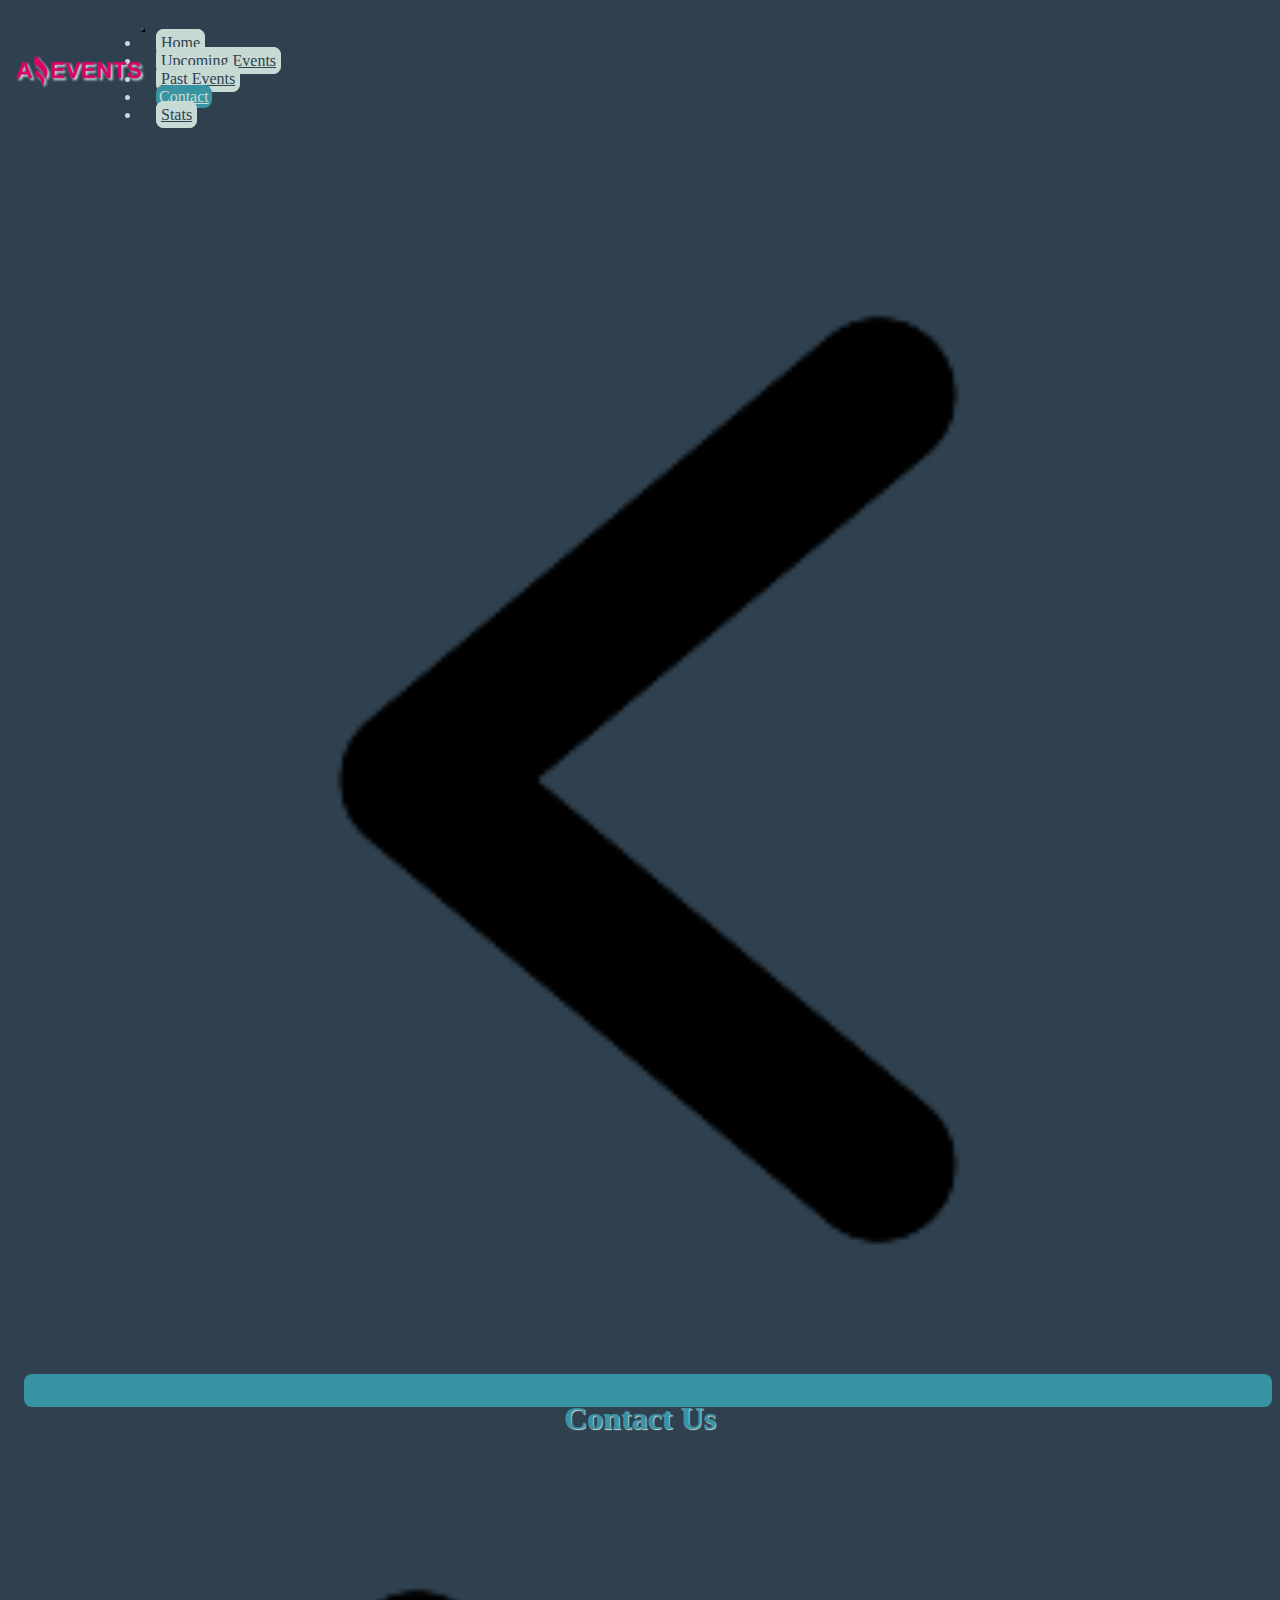
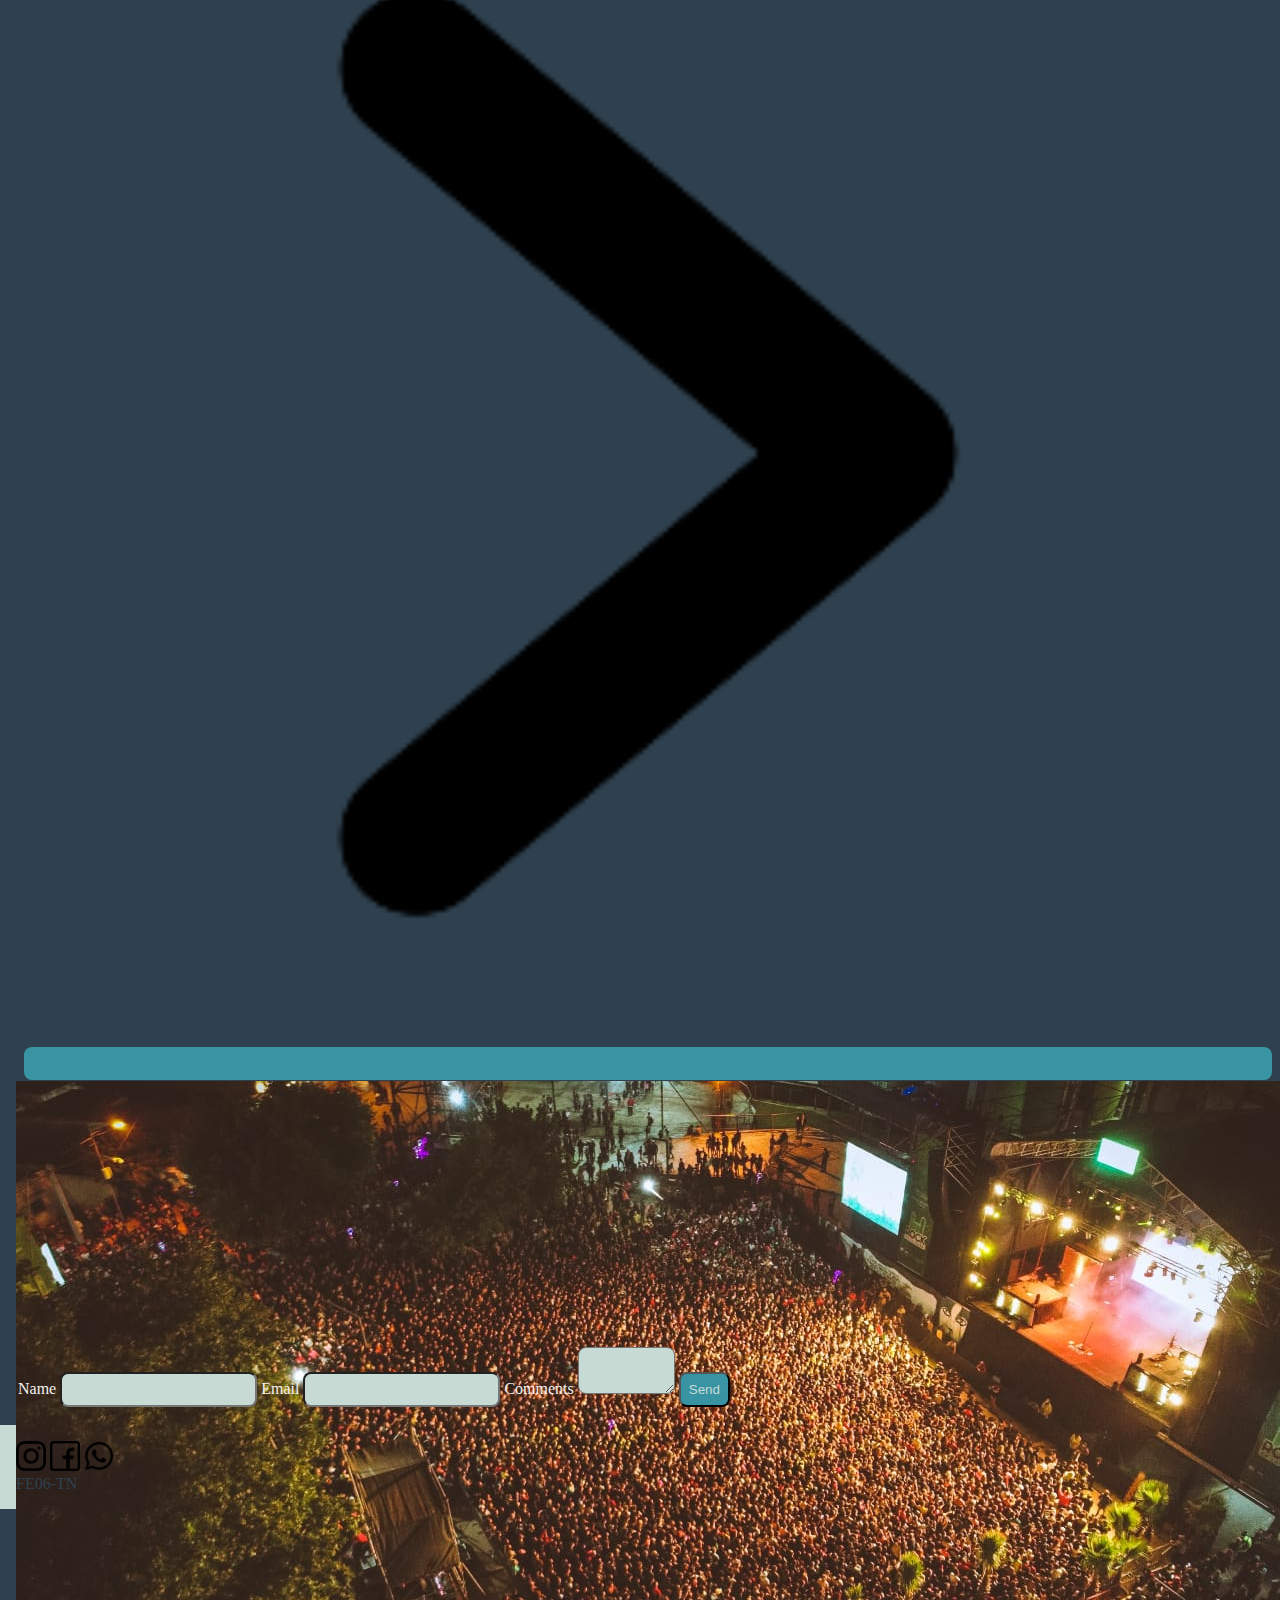
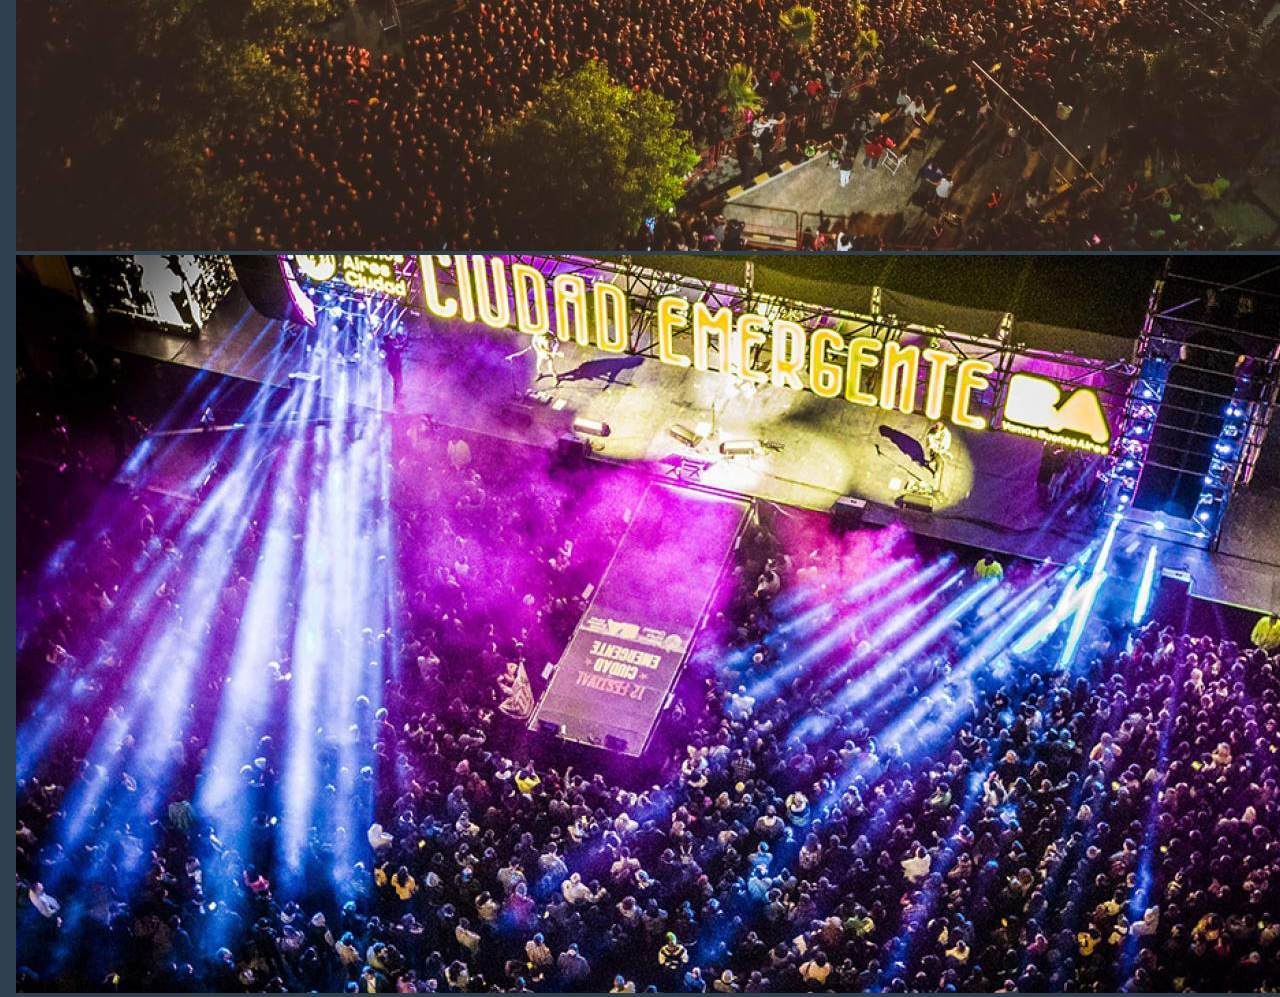
<file: pages/contact.html>
<!DOCTYPE html>
<html lang="en">
	<head>
		<meta charset="utf-8">
		<meta name="viewport" content="width=device-width, initial-scale=1">
		<title>Contact</title>
		<link
			rel="icon"
			type="image/png"
			href="../assets/img/logoAmazingEvents.png">
		<link
			href="https://cdn.jsdelivr.net/npm/bootstrap@5.3.0-alpha1/dist/css/bootstrap.min.css"
			rel="stylesheet"
			integrity="sha384-GLhlTQ8iRABdZLl6O3oVMWSktQOp6b7In1Zl3/Jr59b6EGGoI1aFkw7cmDA6j6gD"
			crossorigin="anonymous">
		<link rel="stylesheet" href="../assets/styles/styles.css">
	</head>
	<body>
		<header class="d-flex justify-content-between">
			<img src="../assets/img/logoAmazingEvents.png" alt="logo" class="logo">
			<nav class="navbar navbar-expand-lg">
				<div class="container-fluid">
					<div class="d-flex">
						<button
							class="navbar-toggler"
							type="button"
							data-bs-toggle="collapse"
							data-bs-target="#navbarNav"
							aria-controls="navbarNav"
							aria-expanded="false"
							aria-label="Toggle navigation">
							<span class="navbar-toggler-icon"></span>
						</button>
						<div
							class="collapse navbar-collapse align-items-end"
							id="navbarNav">
							<ul class="navbar-nav">
								<li class="nav-item">
									<a class="nav-link" href="../index.html">Home</a>
								</li>
								<li class="nav-item">
									<a class="nav-link" href="./upcomingEvents.html">Upcoming Events</a>
								</li>
								<li class="nav-item">
									<a class="nav-link" href="./pastEvents.html">Past Events</a>
								</li>
								<li class="nav-item">
									<a class="nav-link active" href="#">Contact</a>
								</li>
								<li class="nav-item">
									<a class="nav-link" href="./stats.html">Stats</a>
								</li>
							</ul>
						</div>
					</div>
				</div>
			</nav>
			<!-- <nav class="navbar">
        <a class="nav-link" href="../index.html">Home</a>
        <a class="nav-link" href="./upcomingEvents.html">Upcoming Events</a>
        <a class="nav-link" href="./pastEvents.html">Past Events</a>
        <a class="nav-link" href="#">Contact</a>
        <a class="nav-link" href="./stats.html">Stats</a>
      	</nav> -->
		</header>

		<main>
			<div class="d-flex justify-content-between align-items-center
				container-flechas">
				<a href="./pastEvents.html" class="flechaBtn"><img
						src="../assets/img/arrow.png" id="flechaIzq" alt="indicador"></a>
				<h1>Contact Us</h1>
				<a href="./stats.html" class="flechaBtn"><img src="../assets/img/arrow.png"
						id="flechaDer" alt="indicador"></a>
			</div>
			<section
				id="carouselExampleSlidesOnly"
				class="carousel slide"
				data-bs-ride="carousel">
				<div class="carousel-inner">
					<div class="carousel-item active">
						<img
							src="../assets/img/uno.jpg"
							class="d-block w-100"
							alt="carousel1">
					</div>
					<div class="carousel-item">
						<img
							src="../assets/img/dos.jpg"
							class="d-block w-100"
							alt="carousel2">
					</div>
				</div>
			</section>

			<form action="#" class="d-flex justify-content-center">
				<fieldset
					class="form-contact d-flex justify-content-center flex-column gap-2 p-1">
					<label for="name">Name</label>
					<input type="text" name="name" id="name">
					<label for="email">Email</label>
					<input type="email" id="email">
					<label for="comments">Comments</label>
					<textarea name="comments" id="comments" cols="10" rows="3"></textarea>
					<input class="submitContact" type="submit" id="enviar" value="Send">
				</fieldset>
			</form>
		</main>

		<footer class="d-flex align-items-center justify-content-between mt-5">
			<div>
				<img src="../assets/img/instagram.png" alt="instagram">
				<img src="../assets/img/facebook.png" alt="facebook">
				<img src="../assets/img/whatsapp.png" alt="whatsapp">
			</div>
			<p>FE06-TN</p>
		</footer>
		<!--Javascript-->
		<script
			src="https://cdn.jsdelivr.net/npm/bootstrap@5.3.0-alpha1/dist/js/bootstrap.bundle.min.js"
			integrity="sha384-w76AqPfDkMBDXo30jS1Sgez6pr3x5MlQ1ZAGC+nuZB+EYdgRZgiwxhTBTkF7CXvN"
			crossorigin="anonymous"></script>
	</body>
</html>
</file>
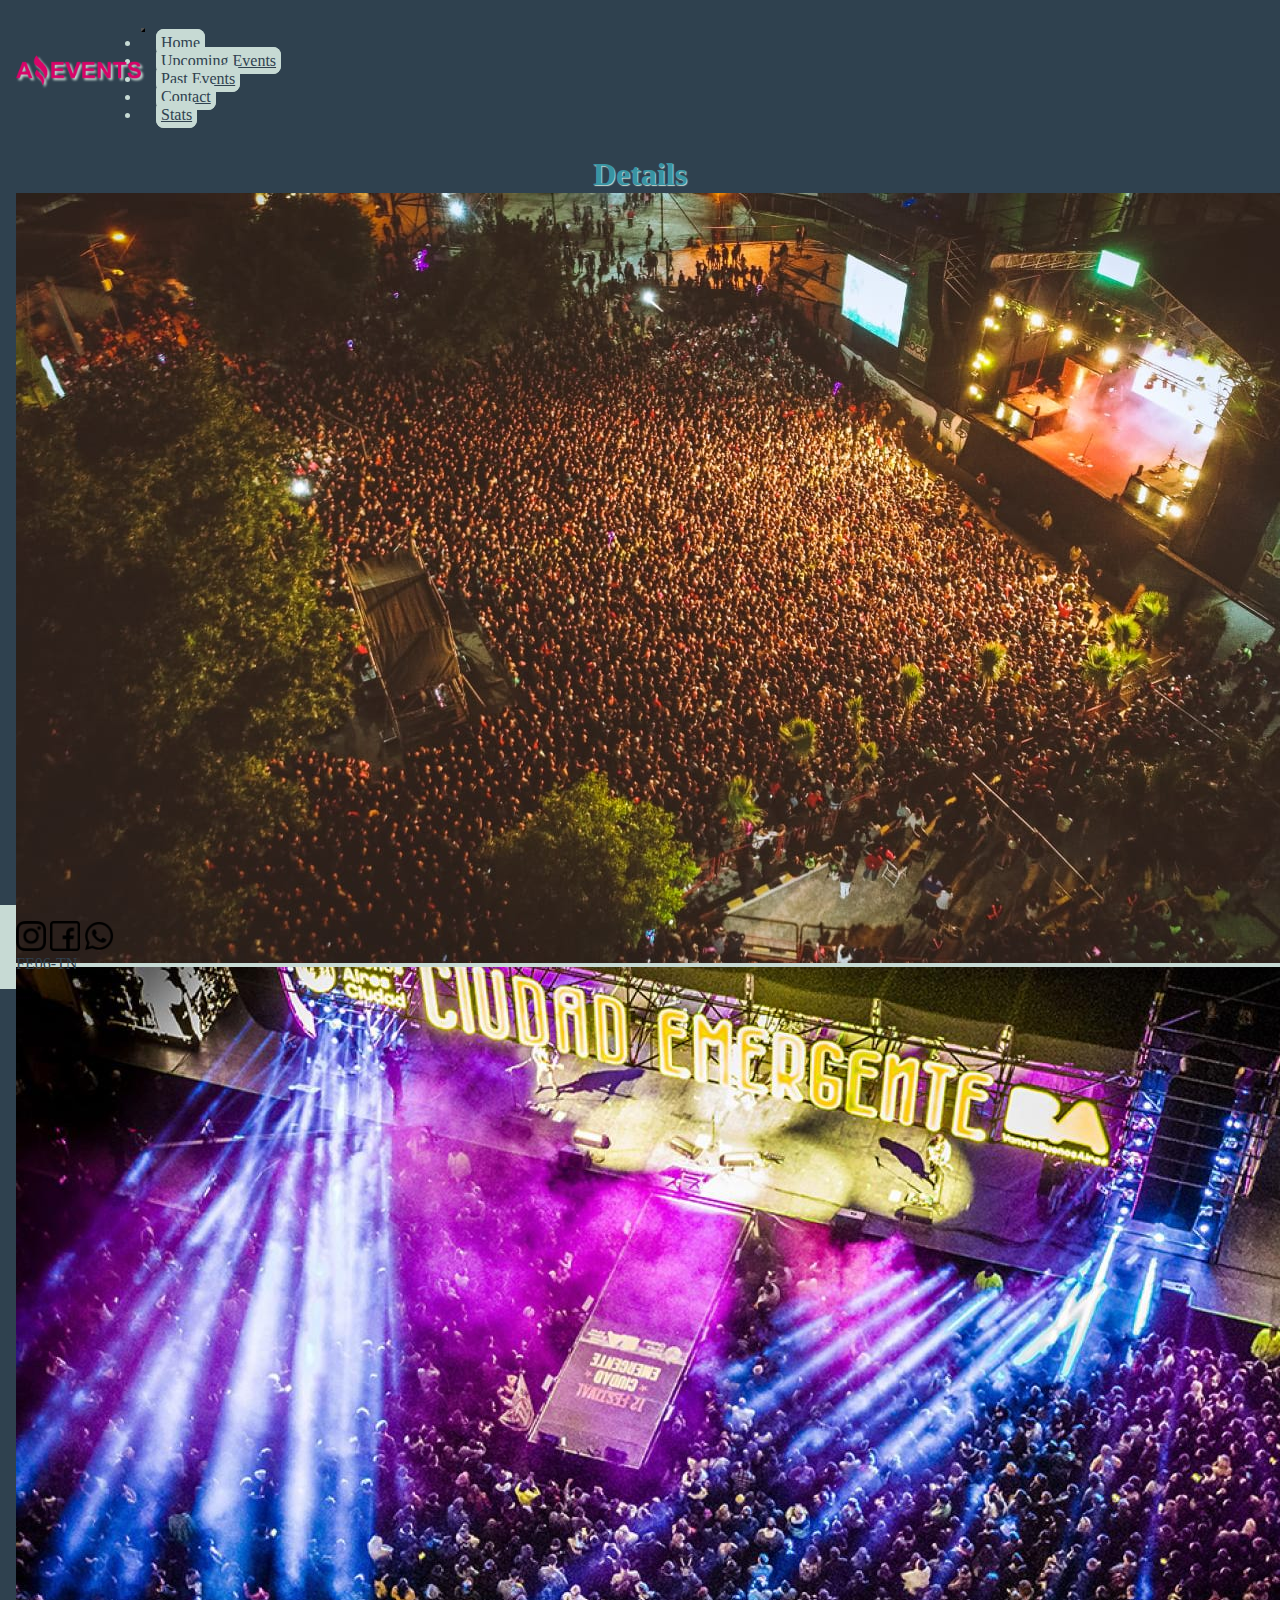
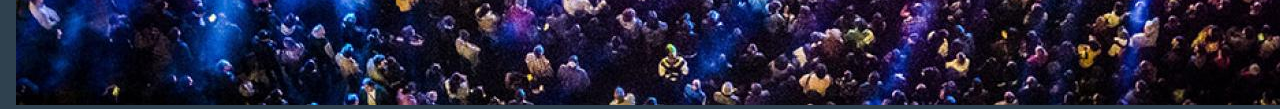
<file: pages/details.html>
<!doctype html>
<html lang="en">
	<head>
		<meta charset="utf-8">
		<meta name="viewport" content="width=device-width, initial-scale=1">
		<title>Details</title>
		<link rel="icon" type="image/png" href="../assets/img/logoAmazingEvents.png">
		<link
			href="https://cdn.jsdelivr.net/npm/bootstrap@5.3.0-alpha1/dist/css/bootstrap.min.css"
			rel="stylesheet"
			integrity="sha384-GLhlTQ8iRABdZLl6O3oVMWSktQOp6b7In1Zl3/Jr59b6EGGoI1aFkw7cmDA6j6gD"
			crossorigin="anonymous">
		<link rel="stylesheet" href="../assets/styles/styles.css">
	</head>
	<body>
		<header class="d-flex justify-content-between">
			<img src="../assets/img/logoAmazingEvents.png" alt="logo"
				class="logo">
			<nav class="navbar navbar-expand-lg ">
				<div class="container-fluid">
					<div class="d-flex">
						<button class="navbar-toggler" type="button" data-bs-toggle="collapse"
							data-bs-target="#navbarNav"
							aria-controls="navbarNav" aria-expanded="false" aria-label="Toggle
							navigation">
							<span class="navbar-toggler-icon"></span>
						</button>
						<div class="collapse navbar-collapse align-items-end" id="navbarNav">
							<ul class="navbar-nav">
								<li class="nav-item">
									<a class="nav-link" href="../index.html">Home</a>
								</li>
								<li class="nav-item">
									<a class="nav-link" href="./upcomingEvents.html">Upcoming Events</a>
								</li>
								<li class="nav-item">
									<a class="nav-link" href="./pastEvents.html">Past Events</a>
								</li>
								<li class="nav-item">
									<a class="nav-link" href="./contact.html">Contact</a>
								</li>
								<li class="nav-item">
									<a class="nav-link" href="./stats.html">Stats</a>
								</li>
							</ul>
						</div>
					</div>
				</div>
			</nav>
			<!--  <nav class="navbar">
                <a class="nav-link" href="../index.html">Home</a>
                <a class="nav-link" href="./upcomingEvents.html">Upcoming Events</a>
                <a class="nav-link" href="./pastEvents.html">Past Events</a>
                <a class="nav-link" href="./contact.html">Contact</a>
                <a class="nav-link" href="./stats.html">Stats</a>
            </nav> -->
		</header>
		<main class="d-flex flex-column">
			<section id="carouselExampleSlidesOnly" class="carousel slide
				banner" data-bs-ride="carousel">
				<h1>Details</h1>
				<div class="carousel-inner">
					<div class="carousel-item active">
						<img src="../assets/img/uno.jpg"
							class="d-block w-100" alt="carousel1">
					</div>
					<div class="carousel-item">
						<img src="../assets/img/dos.jpg" class="d-block
							w-100" alt="carousel2">
					</div>
				</div>
			</section>
			<section class="d-flex justify-content-center">
				<div class="my-5 details d-flex justify-content-around
					align-items-center" id="details-conteiner">
					<!-- <img src="../assets/img/music_Concert.jpg" alt="musical">
					<div>
						<h2>Card Title</h2>
						<p>Lorem ipsum dolor sit amet consectetur adipisicing
							elit. Quibusdam, quas.</p>
						<p>Lorem ipsum dolor sit amet consectetur adipisicing
							elit. Quibusdam, quas.</p>
						<p>Lorem ipsum dolor sit amet consectetur adipisicing
							elit. Quibusdam, quas.</p>
					</div> -->
				</div>
			</section>
		</main>
		<footer class="d-flex align-items-center justify-content-between
			mt-5">
			<div>
				<img src="../assets/img/instagram.png" alt="instagram">
				<img src="../assets/img/facebook.png" alt="facebook">
				<img src="../assets/img/whatsapp.png" alt="whatsapp">
			</div>
			<p>FE06-TN</p>
		</footer>
		<!--Javascript-->
		<script
			src="https://cdn.jsdelivr.net/npm/bootstrap@5.3.0-alpha1/dist/js/bootstrap.bundle.min.js"
			integrity="sha384-w76AqPfDkMBDXo30jS1Sgez6pr3x5MlQ1ZAGC+nuZB+EYdgRZgiwxhTBTkF7CXvN"
			crossorigin="anonymous"></script>
		<script type="module" src="../assets/js/details.js"></script>
	</body>
</html>
</file>
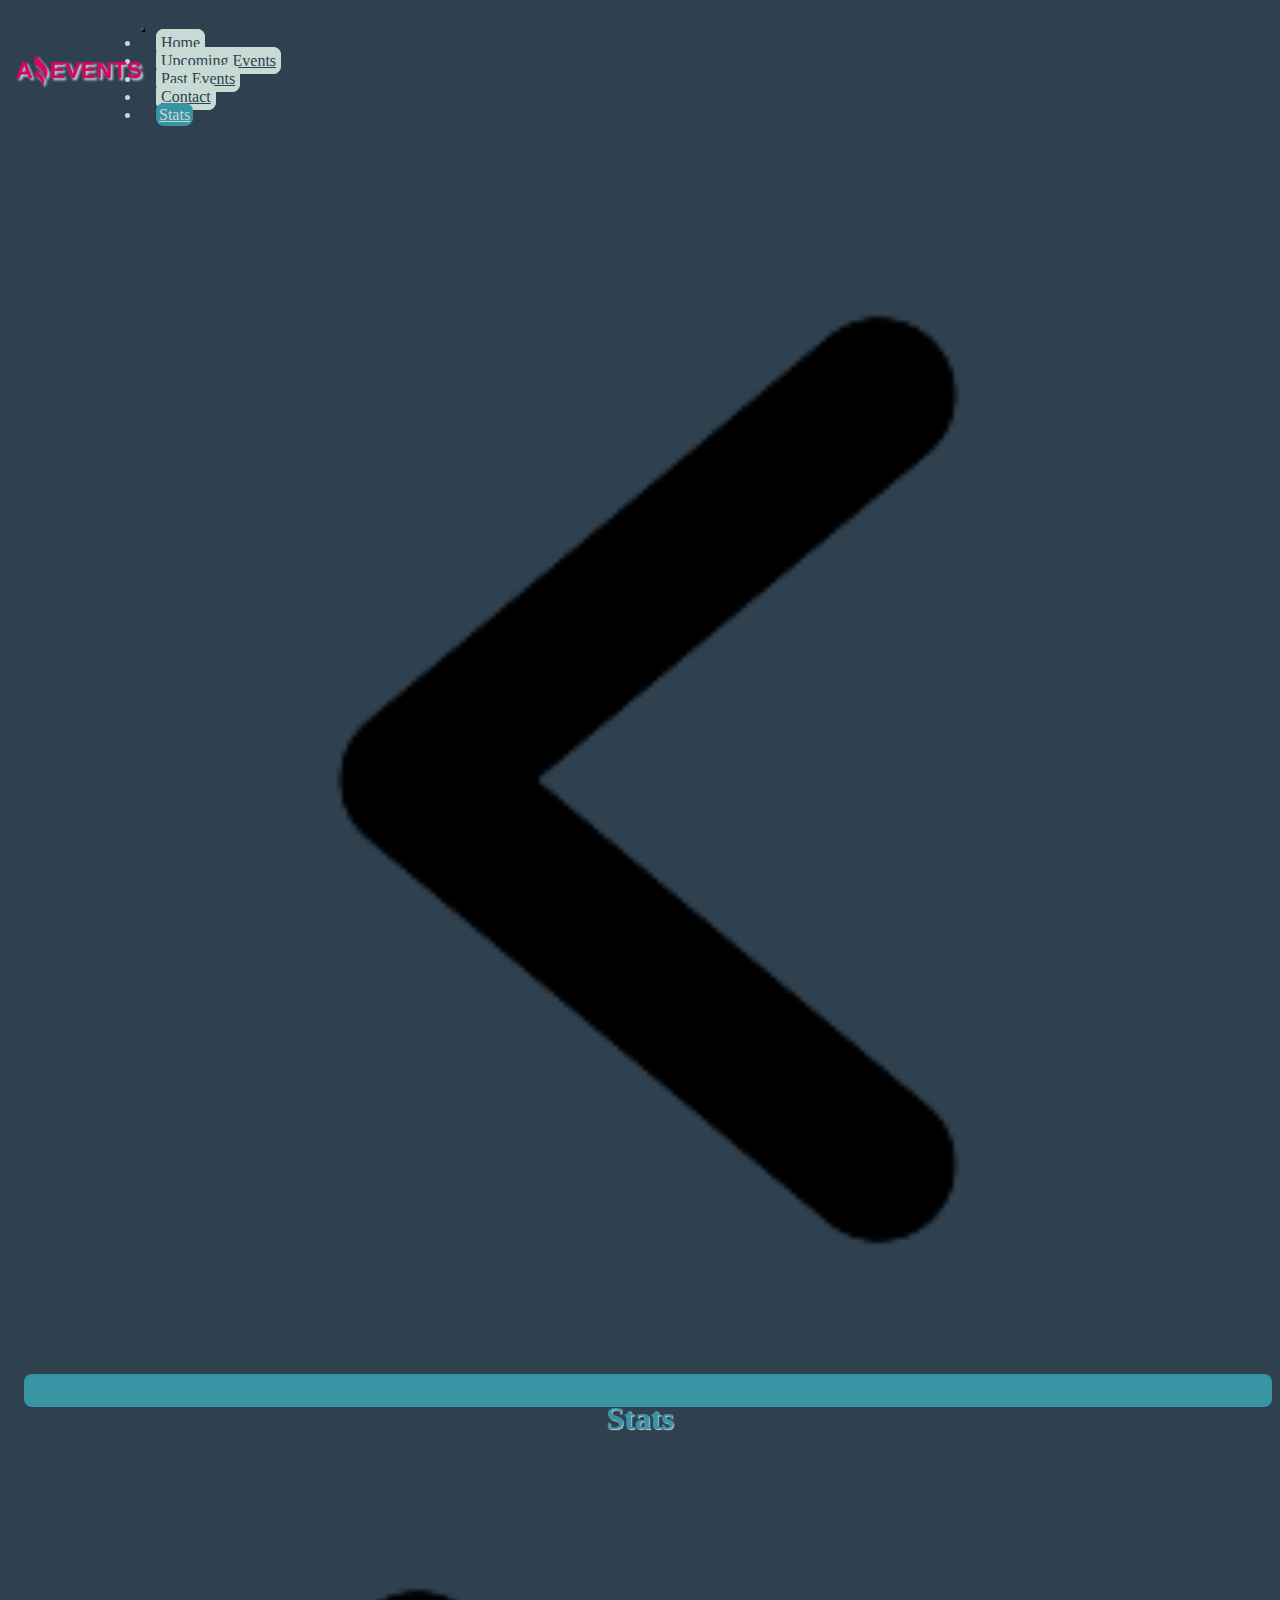
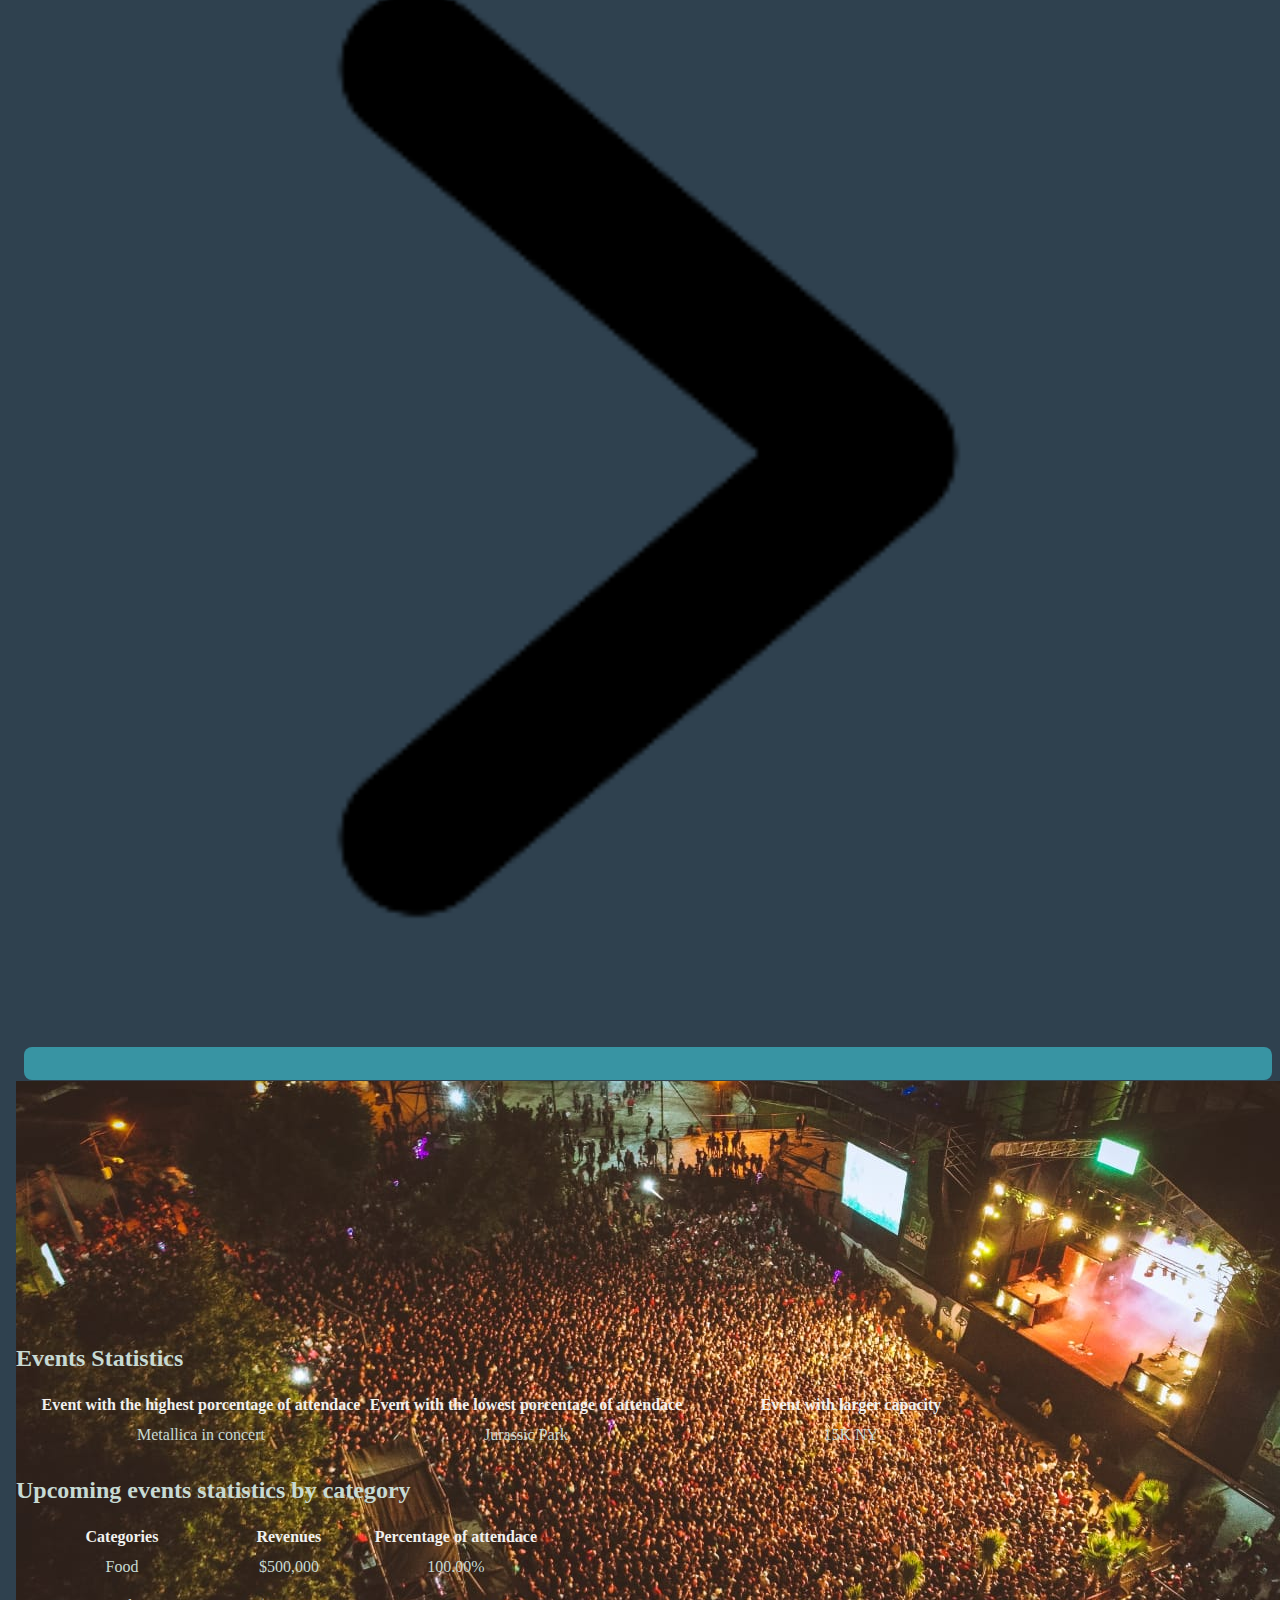
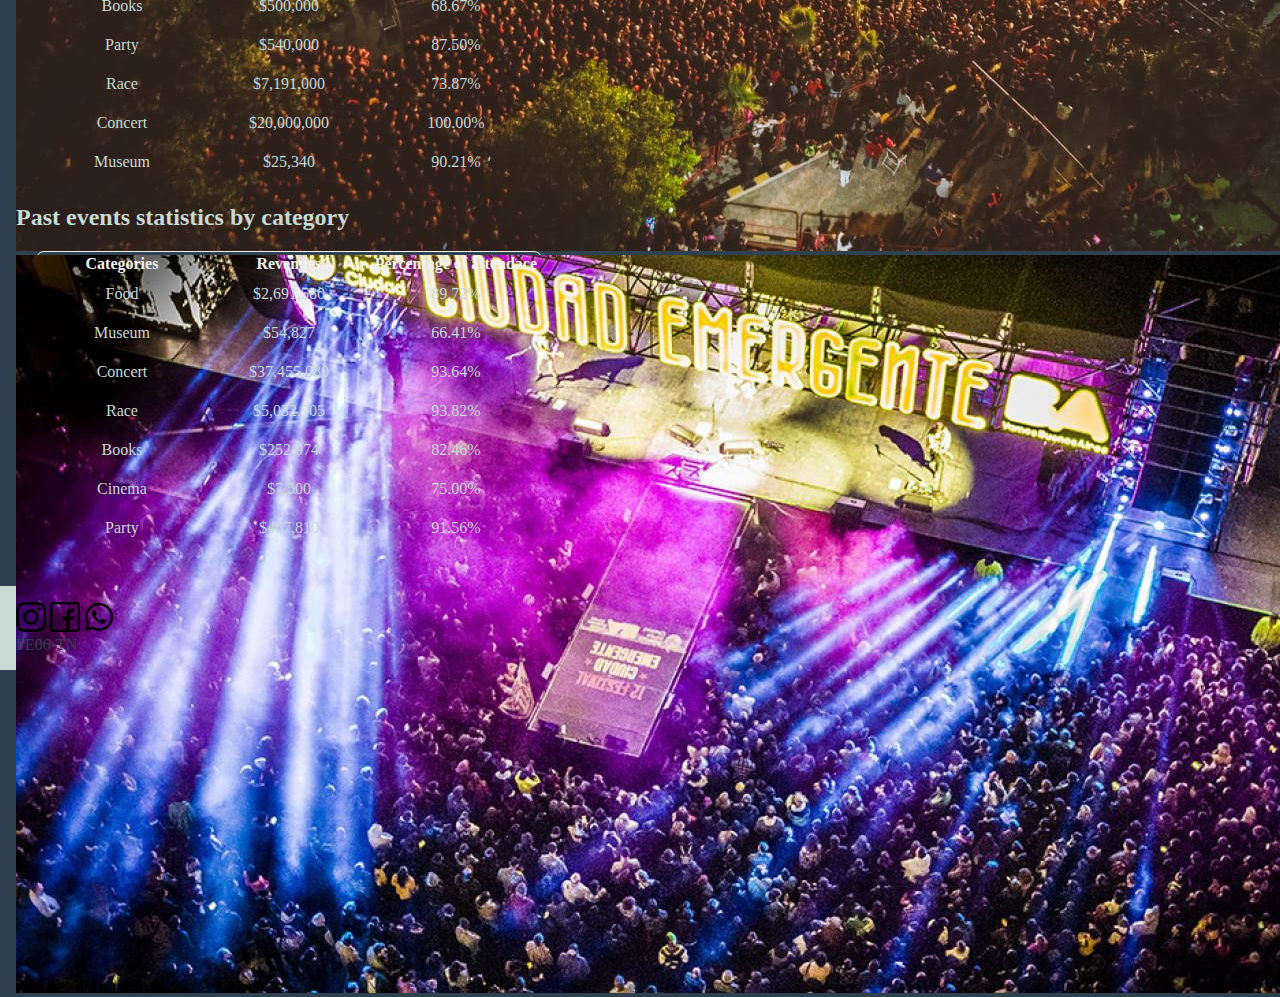
<file: pages/stats.html>
<!doctype html>
<html lang="en">
	<head>
		<meta charset="utf-8">
		<meta name="viewport" content="width=device-width, initial-scale=1">
		<title>Stats</title>
		<link rel="icon" type="image/png" href="../assets/img/logoAmazingEvents.png">
		<link
			href="https://cdn.jsdelivr.net/npm/bootstrap@5.3.0-alpha1/dist/css/bootstrap.min.css"
			rel="stylesheet"
			integrity="sha384-GLhlTQ8iRABdZLl6O3oVMWSktQOp6b7In1Zl3/Jr59b6EGGoI1aFkw7cmDA6j6gD"
			crossorigin="anonymous">
		<link rel="stylesheet" href="../assets/styles/styles.css">
	</head>
	<body>
		<header class="d-flex justify-content-between">
			<img src="../assets/img/logoAmazingEvents.png" alt="logo" class="logo">
			<nav class="navbar navbar-expand-lg ">
				<div class="container-fluid">
					<div class="d-flex">
						<button class="navbar-toggler" type="button" data-bs-toggle="collapse"
							data-bs-target="#navbarNav"
							aria-controls="navbarNav" aria-expanded="false" aria-label="Toggle
							navigation">
							<span class="navbar-toggler-icon"></span>
						</button>
						<div class="collapse navbar-collapse align-items-end" id="navbarNav">
							<ul class="navbar-nav">
								<li class="nav-item">
									<a class="nav-link" href="../index.html">Home</a>
								</li>
								<li class="nav-item">
									<a class="nav-link" href="./upcomingEvents.html">Upcoming Events</a>
								</li>
								<li class="nav-item">
									<a class="nav-link" href="./pastEvents.html">Past Events</a>
								</li>
								<li class="nav-item">
									<a class="nav-link" href="./contact.html">Contact</a>
								</li>
								<li class="nav-item ">
									<a class="nav-link active" href="#">Stats</a>
								</li>
							</ul>
						</div>
					</div>
				</div>
			</nav>
			<!--  <nav class="navbar">
        <a class="nav-link" href="../index.html">Home</a>
        <a class="nav-link" href="./upcomingEvents.html">Upcoming Events</a>
        <a class="nav-link" href="./pastEvents.html">Past Events</a>
        <a class="nav-link" href="./contact.html">Contact</a>
        <a class="nav-link" href="#">Stats</a>
      </nav> -->
		</header>

		<main class="d-flex flex-column gap">
			<div class="d-flex justify-content-between align-items-center
				container-flechas">
				<a href="./contact.html" class="flechaBtn"><img
						src="../assets/img/arrow.png"
						id="flechaIzq" alt="indicador"></a>
				<h1>Stats</h1>
				<a href="../index.html" class="flechaBtn"><img src="../assets/img/arrow.png"
						id="flechaDer" alt="indicador"></a>
			</div>
			<section id="carouselExampleSlidesOnly" class="carousel slide banner"
				data-bs-ride="carousel">
				<div class="carousel-inner">
					<div class="carousel-item active">
						<img src="../assets/img/uno.jpg" class="d-block w-100"
							alt="carousel1">
					</div>
					<div class="carousel-item">
						<img src="../assets/img/dos.jpg" class="d-block w-100"
							alt="carousel2">
					</div>
				</div>
			</section>
			<section class="section-stats d-flex flex-column">
				<h2>Events Statistics</h2>
				<table>
					<thead>
						<tr>
							<th>Event with the highest porcentage of attendace</th>
							<th>Event with the lowest porcentage of attendace</th>
							<th>Event with larger capacity</th>
						</tr>
					</thead>
					<tbody id="tablaEventsStadistics">

					</tbody>
				</table>
				<h2>Upcoming events statistics by category</h2>
				<table>
					<thead>
						<tr>
							<th>Categories</th>
							<th>Revenues</th>
							<th>Percentage of attendace</th>
						</tr>
					</thead>
					<tbody id="tablaUpcomingEvents">

					</tbody>
				</table>
				<h2>Past events statistics by category</h2>
				<table>
					<thead>
						<tr>
							<th>Categories</th>
							<th>Revenues</th>
							<th>Percentage of attendace</th>
						</tr>
					</thead>
					<tbody id="tablaPastEvents">

					</tbody>
				</table>
			</section>
		</main>
		<footer class="d-flex align-items-center justify-content-between
			mt-5">
			<div>
				<img src="../assets/img/instagram.png" alt="instagram">
				<img src="../assets/img/facebook.png" alt="facebook">
				<img src="../assets/img/whatsapp.png" alt="whatsapp">
			</div>

			<p>FE06-TN</p>
		</footer>
		<!--Javascript-->
		<script
			src="https://cdn.jsdelivr.net/npm/bootstrap@5.3.0-alpha1/dist/js/bootstrap.bundle.min.js"
			integrity="sha384-w76AqPfDkMBDXo30jS1Sgez6pr3x5MlQ1ZAGC+nuZB+EYdgRZgiwxhTBTkF7CXvN"
			crossorigin="anonymous"></script>
		<script type="module" src="../assets/js/stats.js"></script>
	</body>
</html>
</file>
<file: assets/styles/styles.css>
/* Paleta Opcional */
/* #2f414F
#3894A3
#F1F1EF
#C7DAD4
 */

* {
  margin: 0;
  padding: 0;
  box-sizing: border-box;
}

body {
  background: #2f414f;
  color: #c7dad4;
}
#searchText {
  width: 70%;
}
main {
  padding: 1rem;
  min-height: 85vh;
}
input {
  border-radius: 0.5rem;
  padding: 0.5rem;
  background-color: #3894a3;
  color: #c7dad4;
}
input[type="text"],
textarea,
input[type="email"] {
  background-color: #c7dad4;
  color: #2f414f;
}

header {
  display: flex;
  flex-direction: row;
  align-items: center;
  padding: 1rem;
}

.navbar-toggler {
  background-color: #c7dad4;
}

.logo {
  width: 10%;
  min-width: 100px;
  filter: brightness(1.5);
  filter: drop-shadow(2px 2px 1px #c7dad4);
}
.nav-link {
  margin-left: 15px;
  margin-right: 10px;
  color: #2f414f;
  border: 2px solid #c7dad4;
  padding: 0.2rem;
  border-radius: 0.5rem;
  background-color: #c7dad4;
}

.carousel,
.carousel-inner {
  object-fit: cover;
  height: 15rem;
  margin-bottom: 1.5rem;
  z-index: -1;
  border-radius: 0.5rem;
}

.form-checkbox {
  display: flex;
  flex-direction: row;
  justify-content: space-between;
}

.card {
  width: 300px;
  text-align: center;
  background-color: #c7dad4;
  color: #2f414f;
  border-radius: 1rem;
  padding: 0.5rem;
}

.card > img {
  height: 180px;
  border-radius: 1rem;
}
footer {
  background-color: #c7dad4;
  color: #2f414f;
  padding: 1rem;
}
footer > div > img {
  width: 30px;
  height: 30px;
}
input[type="checkbox"] {
  color: #c7dad4;
}

.item-card {
  display: flex;
  flex-direction: row;
  justify-content: space-around;
}

h1 {
  text-align: center;
  color: #3894a3;
  text-shadow: 1px 1px 1px #c7dad4;
}

.form-contact {
  border-radius: 0.5rem;
  width: 60%;
  color: #f1f1ef;
  border: 2px solid #f1f1ef;
}

.detailstitle,
.detailstext,
.detailsprice {
  color: #2f414f;
  text-align: left;
}

.detailsprice {
  text-align: left;
  font-size: 1.5rem;
  font-weight: bold;
}

.detailstext {
  text-align: left;
  font-size: 1.2rem;
}

.details {
  display: flex;
  flex-direction: row;
  background-color: #c7dad4;
  color: #2f414f;
  border: 1px #f1f1ef solid;
  border-radius: 1rem;
  width: 90%;
  padding: 2rem;
  gap: 1rem;
}

.details > img {
  width: 60%;
  border-radius: 0.5rem;
}

td {
  text-align: center;
  padding: 0.5rem;
}
table,
tr,
td {
  color: #c7dad4;
  border: 1px solid #f1f1ef;
}
th {
  color: #f1f1ef;
  background-color: #3894a3;
  text-align: center;
  width: 33%;
  border-radius: 0.2rem;
}

table {
  margin: 20px;
  border-collapse: separate;
  border-spacing: 0.2rem;
  border-radius: 0.5rem;
  box-shadow: 2px 2px 4px #3894a3;
}
.section-stats {
  justify-content: center;
}
textarea {
  border-radius: 0.5rem;
}

.nav-link:hover {
  background-color: #3894a3;
  box-shadow: #c7dad4;
  color: #c7dad4;
  border: none;
  transform: scale(1.2);
  transition: 0.5s;
}

.card:hover {
  background-color: #3894a3;
  box-shadow: #c7dad4;
  color: #c7dad4;
  border: none;
  transform: scale(1.3);
  z-index: 2;
  transition: 0.5s;
}
.card input {
  background-color: #2f414f;
  color: #c7dad4;
}

input:hover {
  transform: scale(1.2);
  transition: 0.3s;
}

input[type="text"],
textarea,
input[type="email"]:hover {
  transform: scale(1);
}

.submitContact:hover {
  transform: scale(1);
  box-shadow: 1px 1px 2px #c7dad4;
}

.btn:hover {
  transform: scale(1.2);
  background-color: #c7dad4;
  color: #2f414f;
  box-shadow: 2px 2px 4px #2f414f;
  transition: 0.2s;
}
.btn {
  border-radius: 0.5rem;
  padding: 0.5rem;
  background-color: #2f414f;
  color: #c7dad4;
}
.nav-link[href="#"] {
  background-color: #3894a3;
  box-shadow: #c7dad4;
  color: #c7dad4;
  border: none;
}
.btn a {
  text-decoration: none;
  color: #c7dad4;
}

.btn:active {
  background-color: #c7dad4;
}

#flechaDer {
  width: 100%;
}

.flechaBtn {
  width: 3%;
  height: auto;
  background-color: #3894a3;
  border-radius: 0.5rem;
  padding: 0.5rem;
  z-index: 2;
}

.container-flechas {
  padding: 0.5rem;
}

.flechaBtn:hover {
  transform: scale(1.2);
  transition: 0.5s;
  background-color: #c7dad4;
}

#flechaIzq {
  width: 100%;
  rotate: 180deg;
}

@media screen and (max-width: 376px) {
  .banner {
    height: 15rem;
    margin: 0;
  }
  .details > img {
    width: 95%;
  }

  .details {
    display: flex;
    flex-direction: column;
    width: 90%;
    padding: 0.5rem;
  }

  #searchText {
    width: 95%;
    height: 2rem;
  }
  .form-contact {
    width: 80%;
  }
  #search {
    height: auto;
    padding: 0.25rem;
  }
  .section-stats {
    width: auto;
    font-size: 1rem;
  }
  th {
    font-weight: normal;
    color: #2f414f;
    padding: 0.4rem;
  }
  table {
    width: 100%;
    margin: 0;
  }

  .form-checkbox {
    margin-top: 0rem;
  }
}

@media screen and (max-width: 769px) {
  .flechaBtn {
    width: 12%;
    height: auto;
    padding: 0.5rem;
  }
}
</file>
